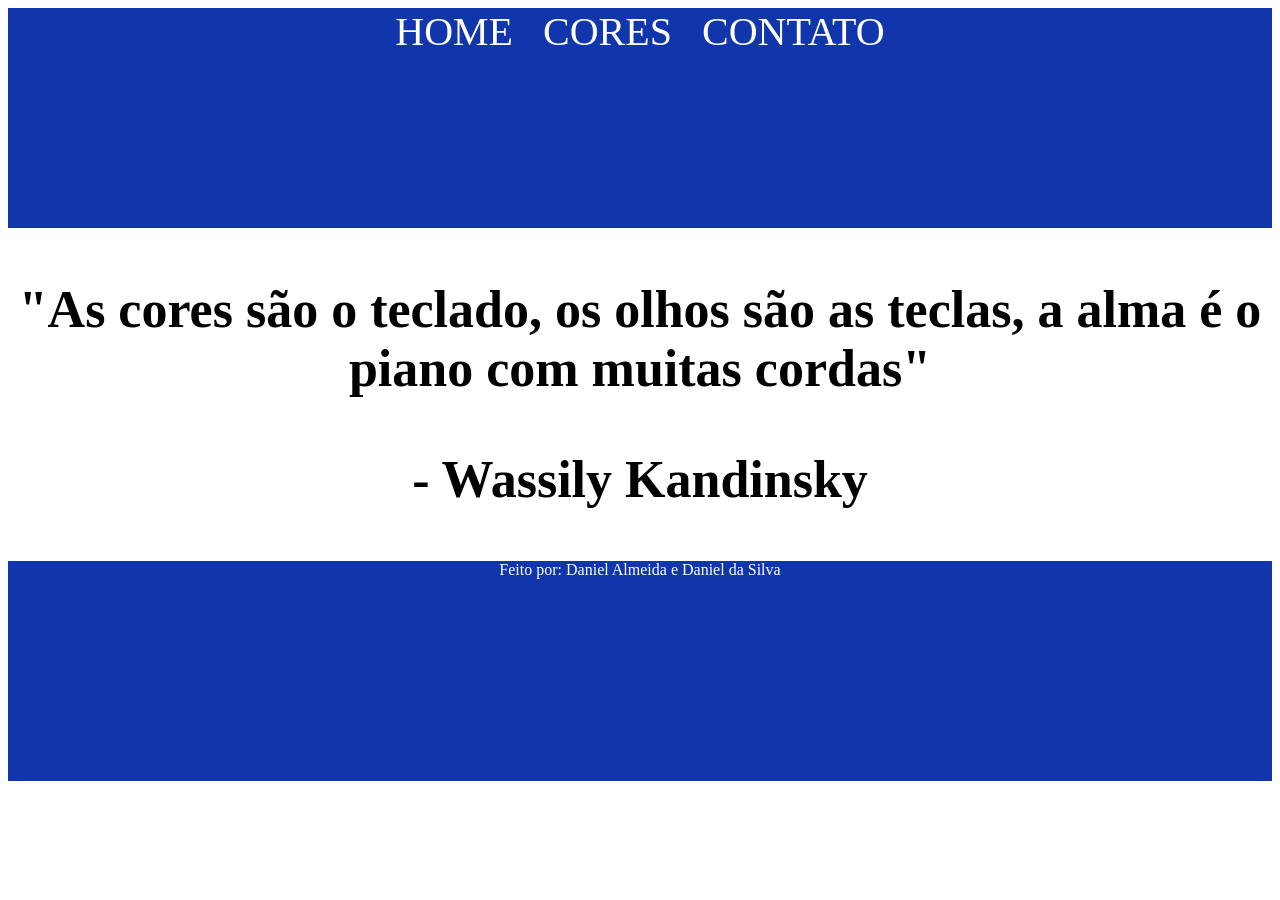
<file: Daniel Almeida e Daniel da Silva/index.html>
<!DOCTYPE html>
<html>
<head>

	<link href="css/style.css" rel="stylesheet" type="text/css">
	<meta charset="utf-8">
	<meta name="viewport" content="width=device-width, initial-scale=1">
	<title>HOME</title>
</head>
<body>

	<div id="cabecalho"> <a href="index.html"> HOME </a> <a href="cores.html"> CORES </a> <a href="contato.html"> CONTATO </a> </div>

	<div id="corpo"> 
		<strong> <p id="textocorpo">"As cores são o teclado, os olhos são as teclas, a alma é o piano com muitas cordas"
		</p>
		<p id="textocorpo">- Wassily Kandinsky
		</p> </strong>
	</div>

	<div id="rodape"> Feito por: Daniel Almeida e Daniel da Silva </div>

</body>
</html>
</file>
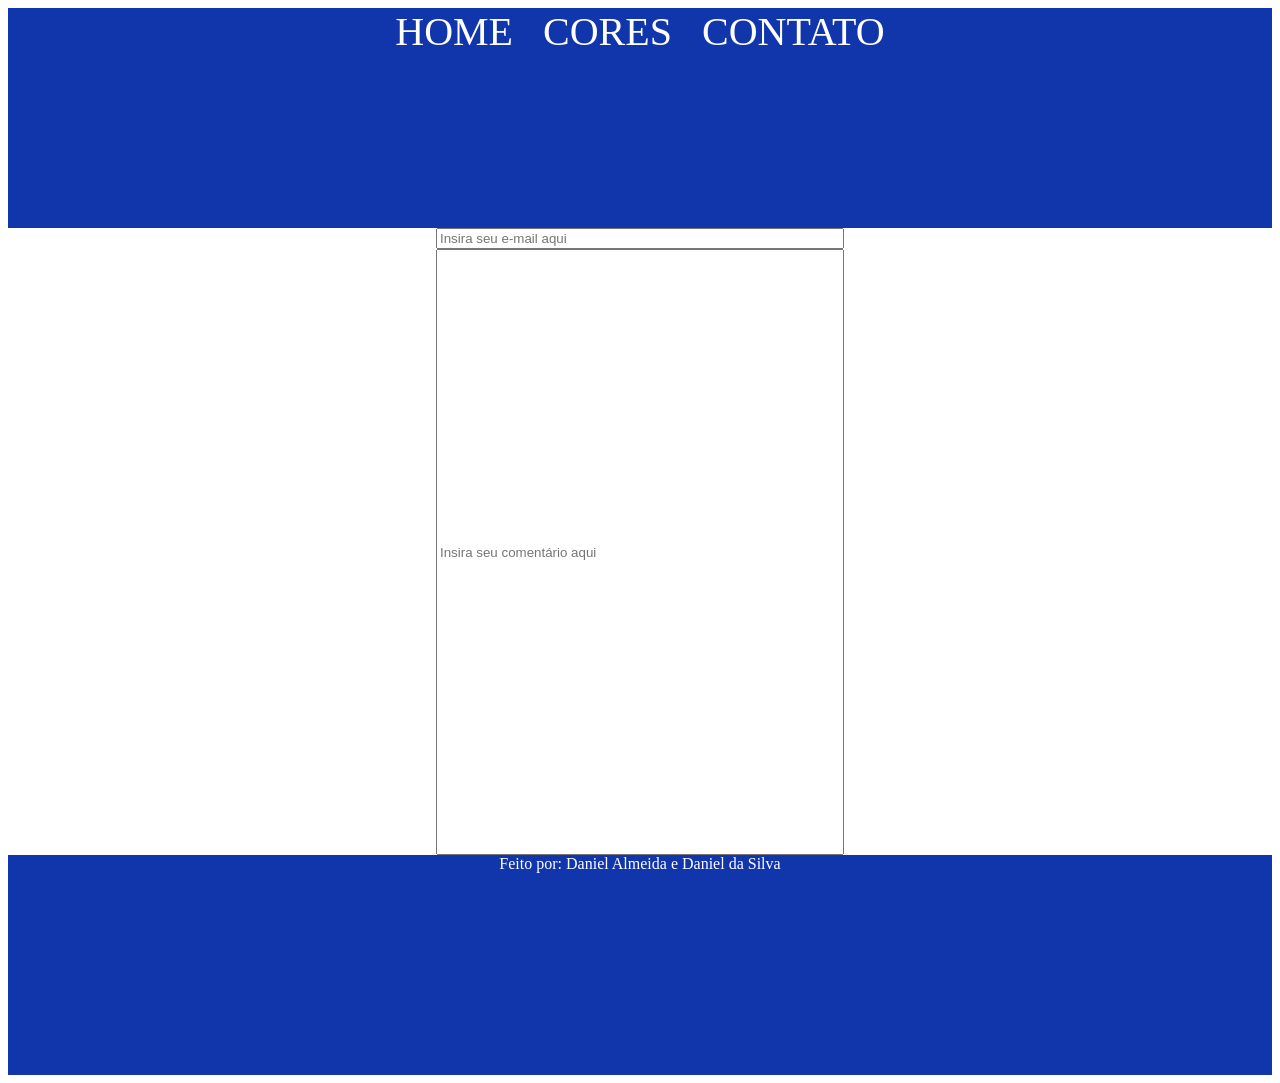
<file: Daniel Almeida e Daniel da Silva/contato.html>
<!DOCTYPE html>
<html>
<head>

	<link href="css/style.css" rel="stylesheet" type="text/css">
	<meta charset="utf-8">
	<meta name="viewport" content="width=device-width, initial-scale=1">
	<title>CONTATO</title>
</head>
<body>

	<div id="cabecalho"> <a href="index.html"> HOME </a> <a href="cores.html"> CORES </a> <a href="contato.html"> CONTATO </a> </div>

	<div id="corpo"> 

		<div>
		<input id="email" type="text" name="" placeholder="Insira seu e-mail aqui">
		<input id="comen" type="text" name="" placeholder="Insira seu comentário aqui">
		</div>

	 </div>


	<div id="rodape"> Feito por: Daniel Almeida e Daniel da Silva </div>

</body>
</html>
</file>
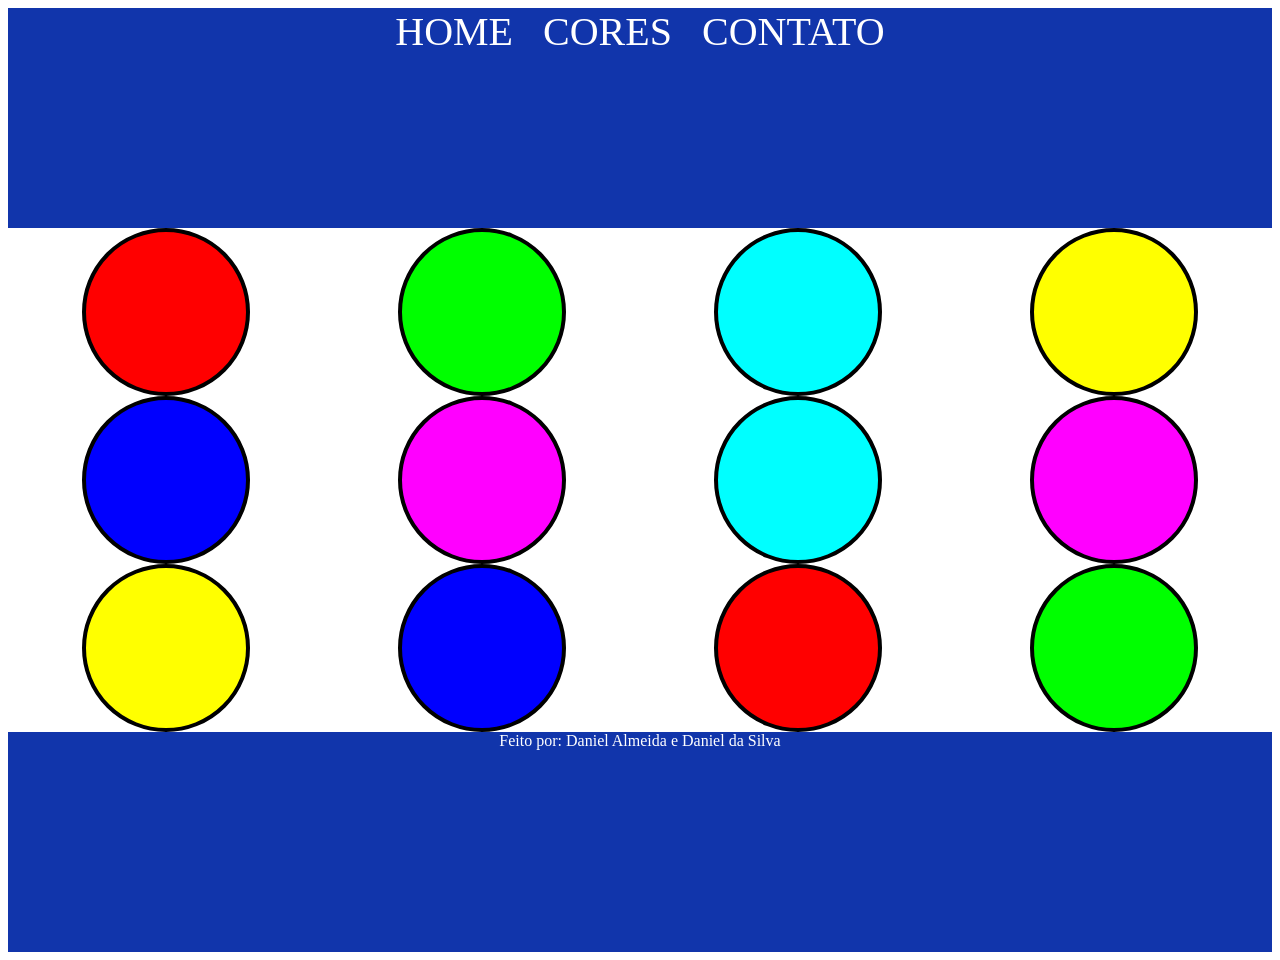
<file: Daniel Almeida e Daniel da Silva/cores.html>
<!DOCTYPE html>
<html>
<head>

	<link href="css/style.css" rel="stylesheet" type="text/css">
	<meta charset="utf-8">
	<meta name="viewport" content="width=device-width, initial-scale=1">
	<title>CORES</title>
</head>
<body>

	<div id="cabecalho"> <a href="index.html"> HOME </a> <a href="cores.html"> CORES </a> <a href="contato.html"> CONTATO </a> </div>

	<div id="corpo">
		
		<div style="display: flex ;">
			
			<div id="circulo1"></div> <div id="circulo2"></div> <div id="circulo3"></div> <div id="circulo4"></div>
		</div>

		<div style="display: flex ;">

			<div id="circulo5"></div> <div id="circulo6"></div> <div id="circulo7"></div> <div id="circulo8"></div>
		</div>

		<div style="display: flex ;">

			<div id="circulo9"></div> <div id="circulo10"></div> <div id="circulo11"></div> <div id="circulo12"></div>
		</div>

	</div>

	<div id="rodape"> Feito por: Daniel Almeida e Daniel da Silva </div>

</body>
</html>
</file>
<file: Daniel Almeida e Daniel da Silva/css/style.css>
#cabecalho {
	height: 220px;
	background-color: #1135AB;
	text-align: center;
}

#rodape {
	height: 220px;
	background-color: #1135AB;
	text-align: center;
	color: white;
}

#corpo {

}

a {
	font-size: 40px;
	color: white;
	text-decoration: none;
	padding: 10px;
}

a:hover {
	text-decoration: underline 4px;
}

input {
	margin: auto;
	display: flex;
}

#email {
	width: 400px;
}

#comen {
	width: 400px;
	height: 600px;
}

#textocorpo {
	color: black;
	text-align: center;
	font-size: 52px;
}

#circulo1 {
	background-color: #ff0000;
	height: 160px;
	width: 160px;
	border-radius: 100%;
	border: black solid 4px;
	margin: auto;
}

#circulo2 {
	background-color: #00ff00;
	height: 160px;
	width: 160px;
	border-radius: 100%;
	border: black solid 4px;
	margin: auto;
}

#circulo3 {
	background-color: #00ffff;
	height: 160px;
	width: 160px;
	border-radius: 100%;
	border: black solid 4px;
	margin: auto;
}

#circulo4 {
	background-color: #ffff00;
	height: 160px;
	width: 160px;
	border-radius: 100%;
	border: black solid 4px;
	margin: auto;
}

#circulo5 {
	background-color: #0000ff;
	height: 160px;
	width: 160px;
	border-radius: 100%;
	border: black solid 4px;
	margin: auto;
}

#circulo6 {
	background-color: #ff00ff;
	height: 160px;
	width: 160px;
	border-radius: 100%;
	border: black solid 4px;
	margin: auto;
}

#circulo7 {
	background-color: #00ffff;
	height: 160px;
	width: 160px;
	border-radius: 100%;
	border: black solid 4px;
	margin: auto;
}

#circulo8 {
	background-color: #ff00ff;
	height: 160px;
	width: 160px;
	border-radius: 100%;
	border: black solid 4px;
	margin: auto;
}

#circulo9 {
	background-color: #ffff00;
	height: 160px;
	width: 160px;
	border-radius: 100%;
	border: black solid 4px;
	margin: auto;
}

#circulo10 {
	background-color: #0000ff;
	height: 160px;
	width: 160px;
	border-radius: 100%;
	border: black solid 4px;
	margin: auto;
}

#circulo11 {
	background-color: #ff0000;
	height: 160px;
	width: 160px;
	border-radius: 100%;
	border: black solid 4px;
	margin: auto;
}

#circulo12{
	background-color: #00ff00;
	height: 160px;
	width: 160px;
	border-radius: 100%;
	border: black solid 4px;
	margin: auto;
}




#circulo1:hover {
	height: 320px;
	width: 320px;
	background-color: #0000ff;
}

#circulo2:hover {
	height: 320px;
	width: 320px;
	background-color: #ff00ff;
}

#circulo3:hover {
	height: 320px;
	width: 320px;
	background-color: #ffff00;
}

#circulo4:hover {
	height: 320px;
	width: 320px;
	background-color: #0000ff;
}

#circulo5:hover {
	height: 320px;
	width: 320px;
	background-color: #ff0000;
}

#circulo6:hover {
	height: 320px;
	width: 320px;
	background-color: #00ff00;
}

#circulo7:hover {
	height: 320px;
	width: 320px;
	background-color: #ff0000;
}

#circulo8:hover {
	height: 320px;
	width: 320px;
	background-color: #00ff00;
}
#circulo9:hover {
	height: 320px;
	width: 320px;
	background-color: #0000ff;
}

#circulo10:hover {
	height: 320px;
	width: 320px;
	background-color: #ffff00;
}

#circulo11:hover {
	height: 320px;
	width: 320px;
	background-color: #00ffff;
}

#circulo12:hover {
	height: 320px;
	width: 320px;
	background-color: #ff00ff
}
</file>
